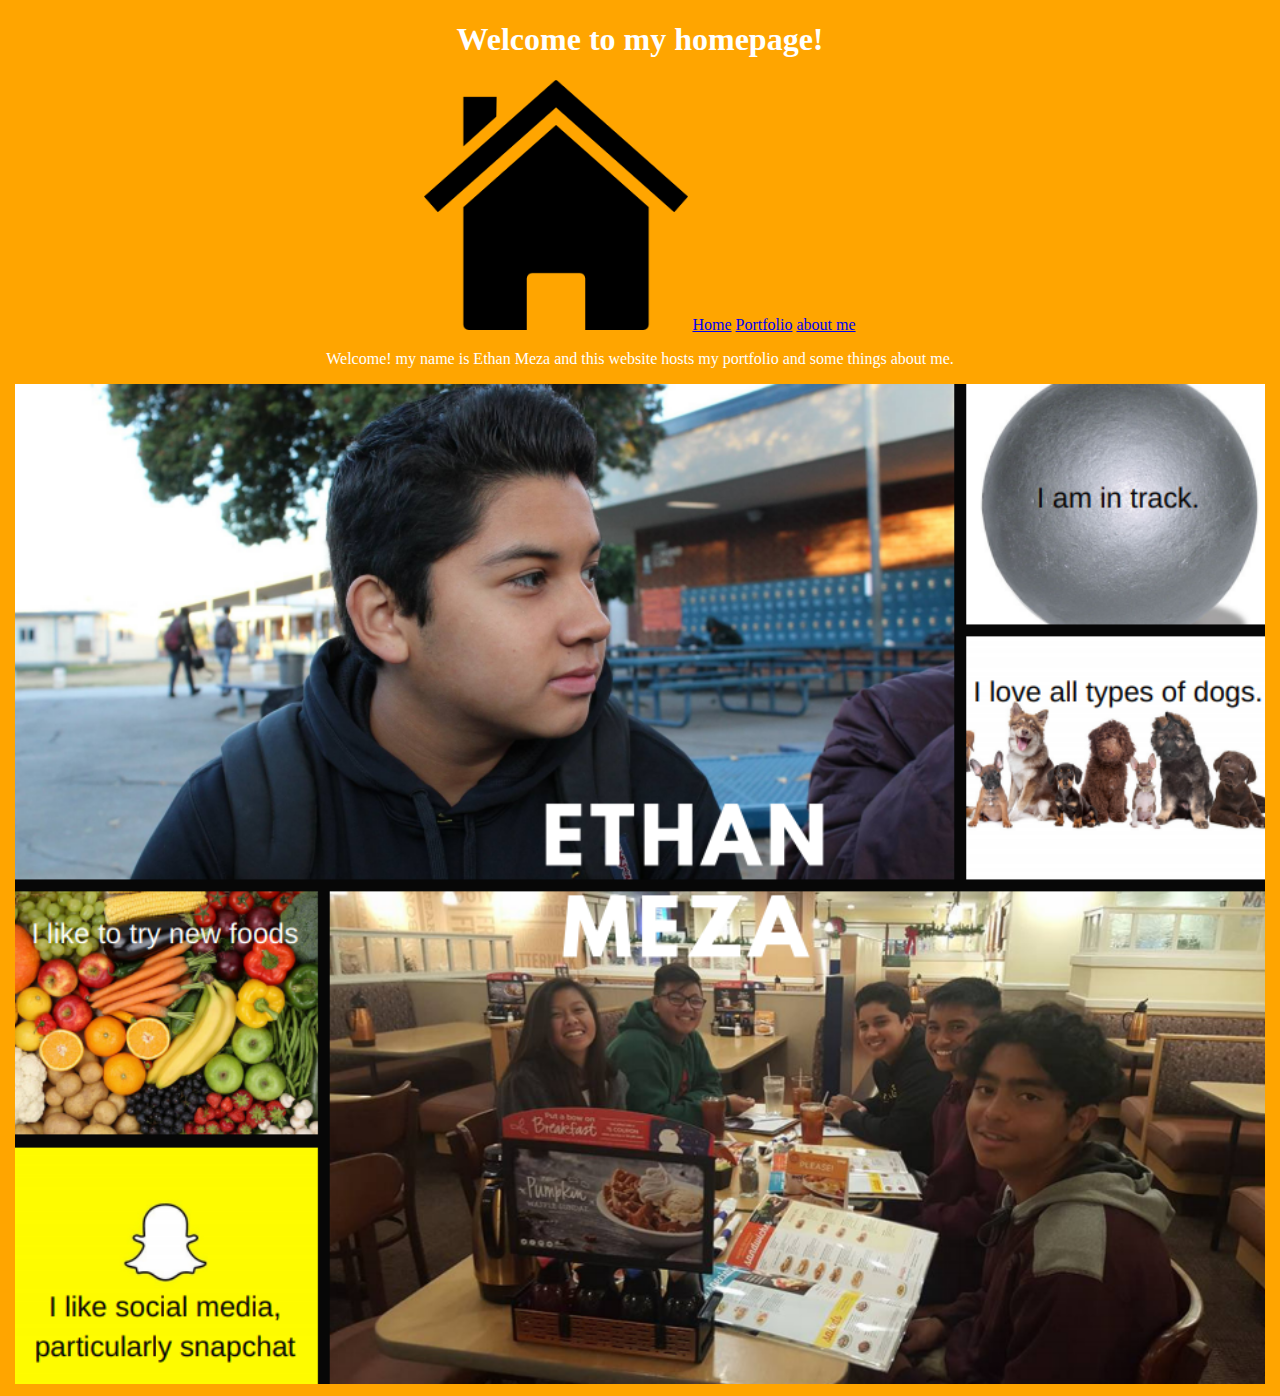
<file: index.html>
<!doctype html>
<html lang="en">
  <head>
    <link rel="stylesheet" href="style.css" type="text/css" />
    <meta charset="utf-8">
    <title>Ethan Meza</title>
  </head>
  <body>
    <center>
      <h1 style=color:white;>Welcome to my homepage!</h1>
      <img src="images/zzzzhome1.png" height="250">
    <a href="index.html">Home</a>
    <a href="portfolio.html">Portfolio</a>
     <a href="aboutme.html">about me</a>
    
   <p style=color:white;>Welcome! my name is Ethan Meza and this website hosts my portfolio and some things about me.</p>
      <a target="images/PhotoGrid.PNG" href="files/The Color Project.pdf">
       <img src="images/PhotoGrid.PNG" height="1000"><br/>
      </a>
 </center>
  </body>
</html>
</file>
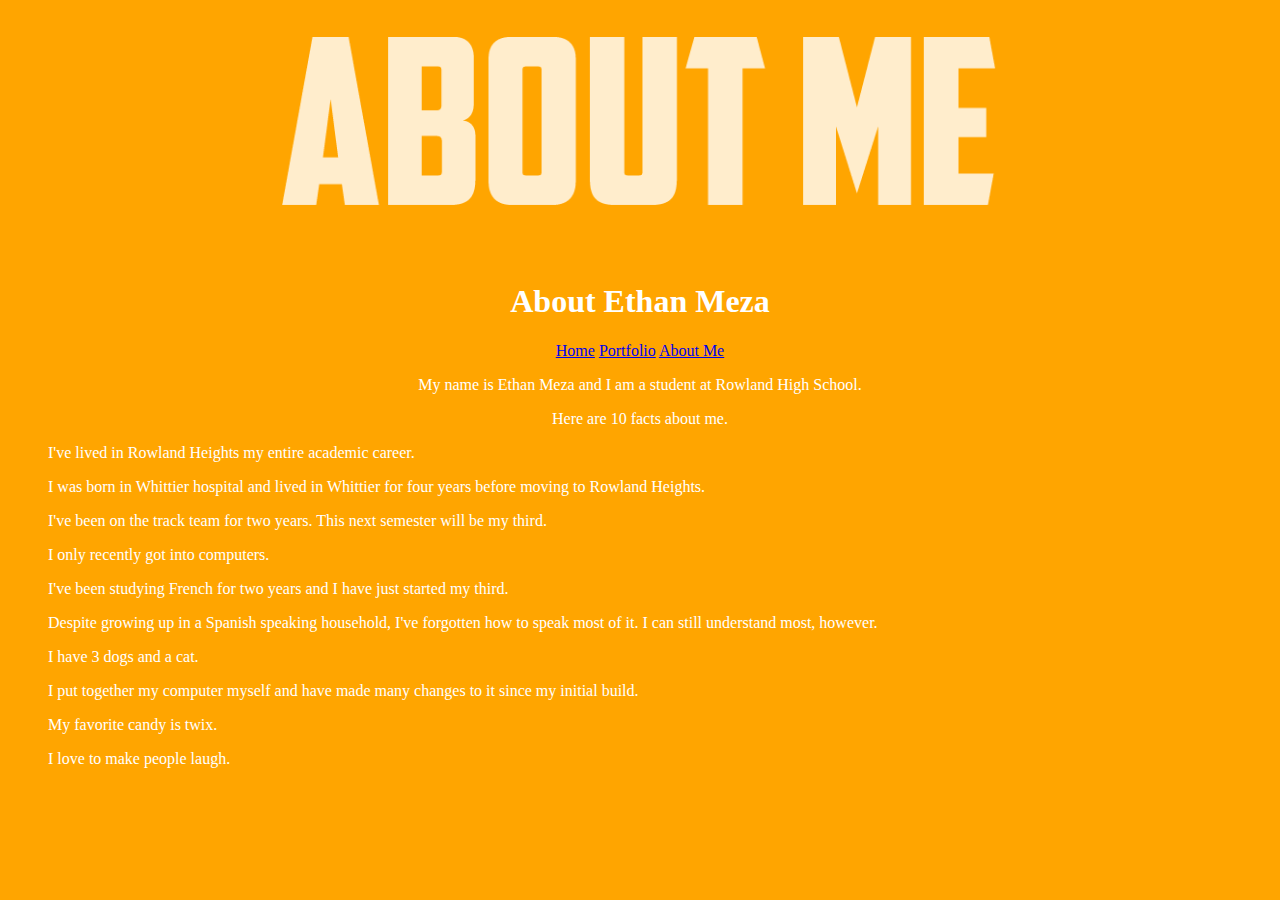
<file: aboutme.html>
<!doctype html>
	<html lang="en">
	  <head>
	    <meta charset="utf-8">
	    <title>About Me</title>
	  </head>
	  	<link rel="stylesheet" href="style.css" type="text/css" />
    </head>
  <body align="center">
    <header>
      <center>
      <img src="images/about-me.png" height="250">
        <h1 style="color:white;">About Ethan Meza</h1>
        </center>
      </header>
  
 
       <a href="index.html">Home</a>
      <a href="portfolio.html">Portfolio</a>
        <a href="aboutme.html">About Me</a>
    
	  
	 
 <div class="category">
   <center>
  <p style="color:white;">My name is Ethan Meza and I am a student at Rowland High School.</p>
  <p style="color:white;">Here are 10 facts about me.</p>
  </center>
  <ul align="left">
    
  
    <p style="color:white;">I've lived in Rowland Heights my entire academic career.</p>
    <p style="color:white;">I was born in Whittier hospital and lived in Whittier for four years before moving to Rowland Heights.</p>
    <p style=color:white;>I've been on the track team for two years. This next semester will be my third.</p>
    <p style="color:white;">I only recently got into computers.</p>
    <p style=color:white;>I've been studying French for two years and I have just started my third.</p>
    <p style="color:white;">Despite growing up in a Spanish speaking household, I've forgotten how to speak most of it. I can still understand most, however.</p>
    <p style=color:white;>I have 3 dogs and a cat.</p>
    <p style=color:white;>I put together my computer myself and have made many changes to it since my initial build.</p>
    <p style=color:white;>My favorite candy is twix.</p>
    <p style=color:white;>I love to make people laugh.</p>
    
  </ul>

    <br>

    </a>
    </article>
	  </body>
	</html>
</file>
<file: style.css>
body{
    background-color:orange;
}
li a{color:white;}
</file>
